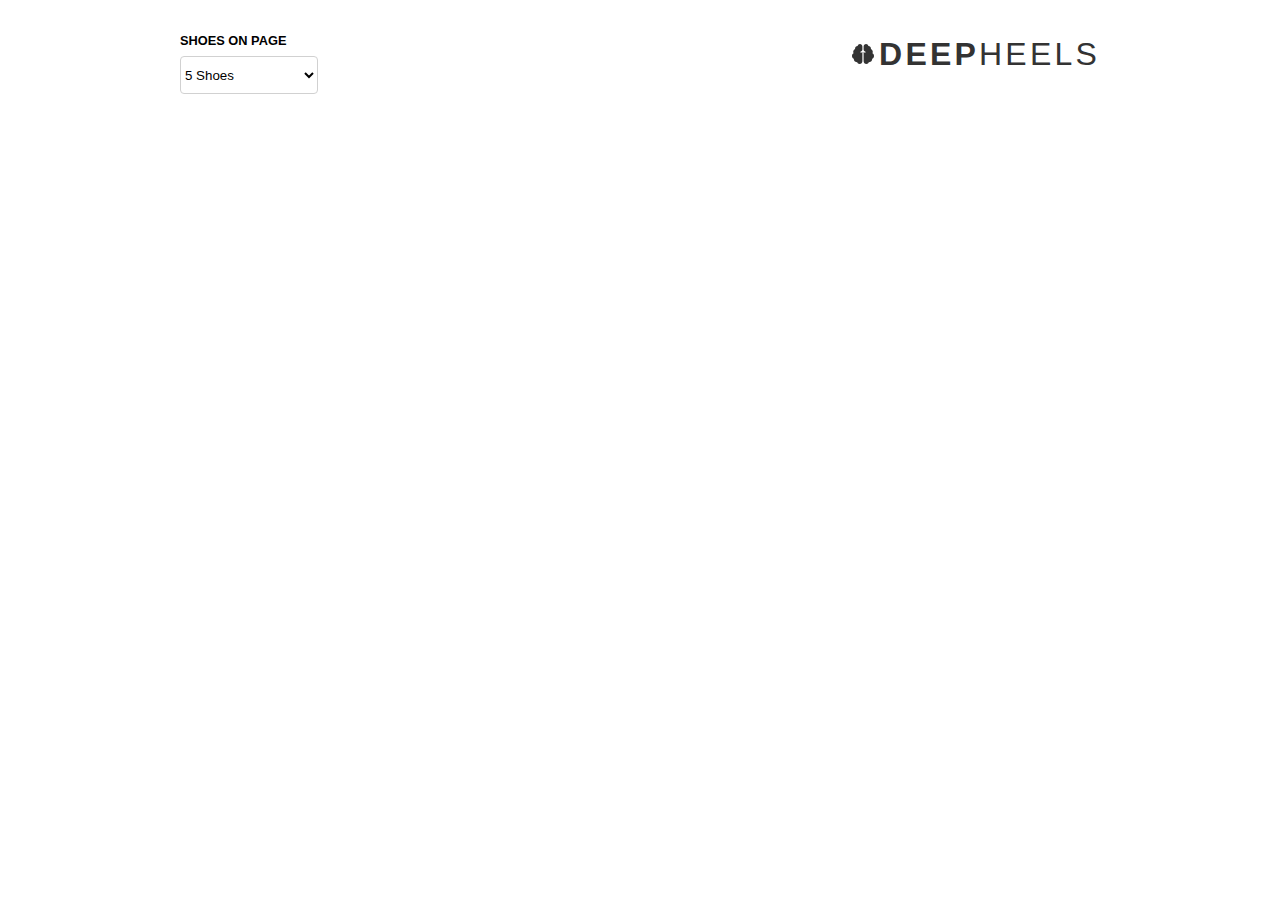
<file: index.html>
<!DOCTYPE html>
<html>
<head>
	<title>DeepHeels</title>
	<meta name="viewport" content="width=device-width, initial-scale=1">
	<link rel="stylesheet" href="style.css">
	<link rel="stylesheet" href="https://cdnjs.cloudflare.com/ajax/libs/font-awesome/4.7.0/css/font-awesome.min.css">
	<script src="https://ajax.googleapis.com/ajax/libs/jquery/3.4.0/jquery.min.js"></script>
	<script src="deep.js"></script>
	<link rel="icon" type="image/png" href="favicon.png">
</head>
<body>
	<div class="container">
		<div class="header">
			<div>
				<label for="shoes">Shoes on page</label>
				<select onchange="getGrid(this)" id="shoes">
					<option value="5">5 Shoes</option>
					<option value="10">10 Shoes</option>
					<option value="15">15 Shoes</option>
					<option value="20">20 Shoes</option>
				</select>
			</div>
			<div class="logo">
				<img src="brain-solid.svg">
				<h1>Deep<span class="thin">Heels</span></h1>
			</div>
		</div>
	</div>
	<div class="container">
		<div class="shoes">
		</div>
	</div>
</body>
</html>
</file>
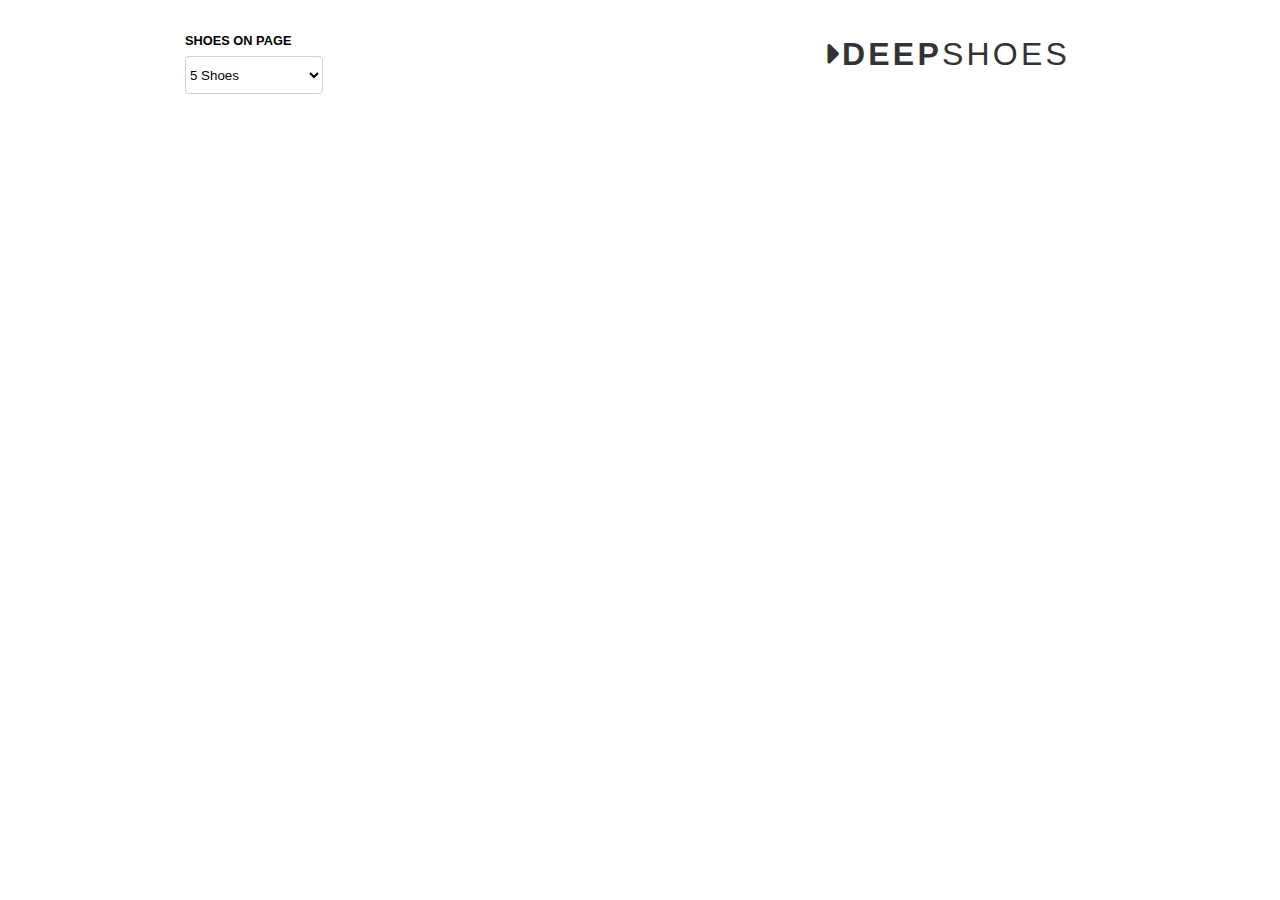
<file: shoes.html>
<!DOCTYPE html>
<html>
<head>
	<title>DeepShades</title>
	<link rel="stylesheet" href="shoes.css">
	<link rel="stylesheet" href="https://cdnjs.cloudflare.com/ajax/libs/font-awesome/4.7.0/css/font-awesome.min.css">
	<script src="https://ajax.googleapis.com/ajax/libs/jquery/3.4.0/jquery.min.js"></script>
	<script src="shoes.js"></script>
</head>
<body>
	<div class="container">
		<div class="header">
			<div>
				<label for="shoes">Shoes on page</label>
				<select onchange="getGrid(this)" id="shoes">
					<option value="5">5 Shoes</option>
					<option value="10">10 Shoes</option>
					<option value="15">15 Shoes</option>
					<option value="20">20 Shoes</option>
				</select>
			</div>
			<h1>Deep<span class="thin">Shoes</span></h1>
		</div>
	</div>
	<div class="container">
		<div class="shoes">
		</div>
	</div>
</body>
</html>
</file>
<file: style.css>
.container {
  height: 100%;
  max-width: 350px;
  margin: auto;
}
@media (min-width: 480px) {
	.container {
		height: 100%;
		max-width: 940px;
		margin: auto;
	}
}
.header {
	display: flex;
	flex-wrap: wrap;
	justify-content: space-between;
	align-items: flex-end;
}
.logo img {
	margin-top: 18px;
	margin-right: 2px;
	height: 15px;
	float: left;
}
h1 {
	float:left;
	font-family: sans-serif;
	margin-right: 10px;
	font-weight: 600;
	font-size: 1.3em;
	text-transform: uppercase;
	letter-spacing: 0.1em;
	color: #333;
}
@media (min-width: 550px) {
	.logo img {
		margin-top: 30px;
		margin-right: 5px;
		height: 20px;
	}
	h1 {
		font-size: 2em;
	}
	label, select, .box {
		margin-left: 25px;
	}
}
.thin {
	font-weight: 300;
}
.shoes {
	display: flex;
	flex-wrap: wrap;
	justify-content: space-between;
}
.box {
	width: 136px;
	height: 136px;
	position: relative;
	margin: 10px;
	background-repeat: no-repeat;
	background-position: center;
	background-size: 90%;
	border: 1px solid #CCC;
	padding: 30px 0;
}

i {
	position:absolute;
	bottom: 0;
	right: 0;
	margin: 10px;

	display:inline-block;
	padding: 5px 9px;

	background:#ccc;
	color:#000;
	opacity: 0.5;
	border-radius:50%;

	transition:.2s;
	cursor:pointer;
}
i:hover {
	color:#666;
}
i:before {
	font-family:fontawesome;
	content:'\f004';
	font-style:normal;
	font-size: 0.7em;
}
label {
	margin-left: 10px;
	margin-top: 25px;
	font-family: sans-serif;
	display: block;
	margin-bottom: .5rem;
	font-weight: 600;
	font-size: 0.8em;
	text-transform: uppercase;
}
select {
	height: 38px;
	width: 138px;
	background-color: #fff;
	border: 1px solid #D1D1D1;
	border-radius: 4px;
	box-shadow: none;
	box-sizing: border-box;
	margin-left: 10px;
}
</file>
<file: shoes.css>
.container {
  height: 100%;
  max-width: 960px;
  margin: auto;
}
.header {
	display: flex;
	flex-wrap: wrap;
	justify-content: space-between;
	align-items: flex-end;
}
h1 {
	font-family: sans-serif;
	margin-right: 50px;
	font-weight: 600;
	font-size: 2em;
	text-transform: uppercase;
	letter-spacing: 0.1em;
	color: #333;
}
h1:before {
    content: "\f0da";
    font-family: FontAwesome;
    left:-5px;
}
.thin {
	font-weight: 300;
}
.shoes {
	display: flex;
	flex-wrap: wrap;
}
.box {
	width: 136px;
	height: 136px;
	position: relative;
	margin: 25px;
	background-repeat: no-repeat;
	background-position: center;
	background-size: 90%;
	border: 1px solid #CCC;
	padding: 30px 0;
}

i {
	position:absolute;
	bottom: 0;
	right: 0;
	margin: 10px;

	display:inline-block;
	padding: 5px 9px;

	background:#ccc;
	color:#000;
	opacity: 0.5;
	border-radius:50%;

	transition:.2s;
	cursor:pointer;
}
i:hover {
	color:#666;
}
i:before {
	font-family:fontawesome;
	content:'\f004';
	font-style:normal;
	font-size: 0.7em;
}
label {
	margin-left: 25px;
	margin-top: 25px;
	font-family: sans-serif;
	display: block;
	margin-bottom: .5rem;
	font-weight: 600;
	font-size: 0.8em;
	text-transform: uppercase;
}
select {
	height: 38px;
	width: 138px;
	background-color: #fff;
	border: 1px solid #D1D1D1;
	border-radius: 4px;
	box-shadow: none;
	box-sizing: border-box;
	margin-left: 25px;
}
</file>
